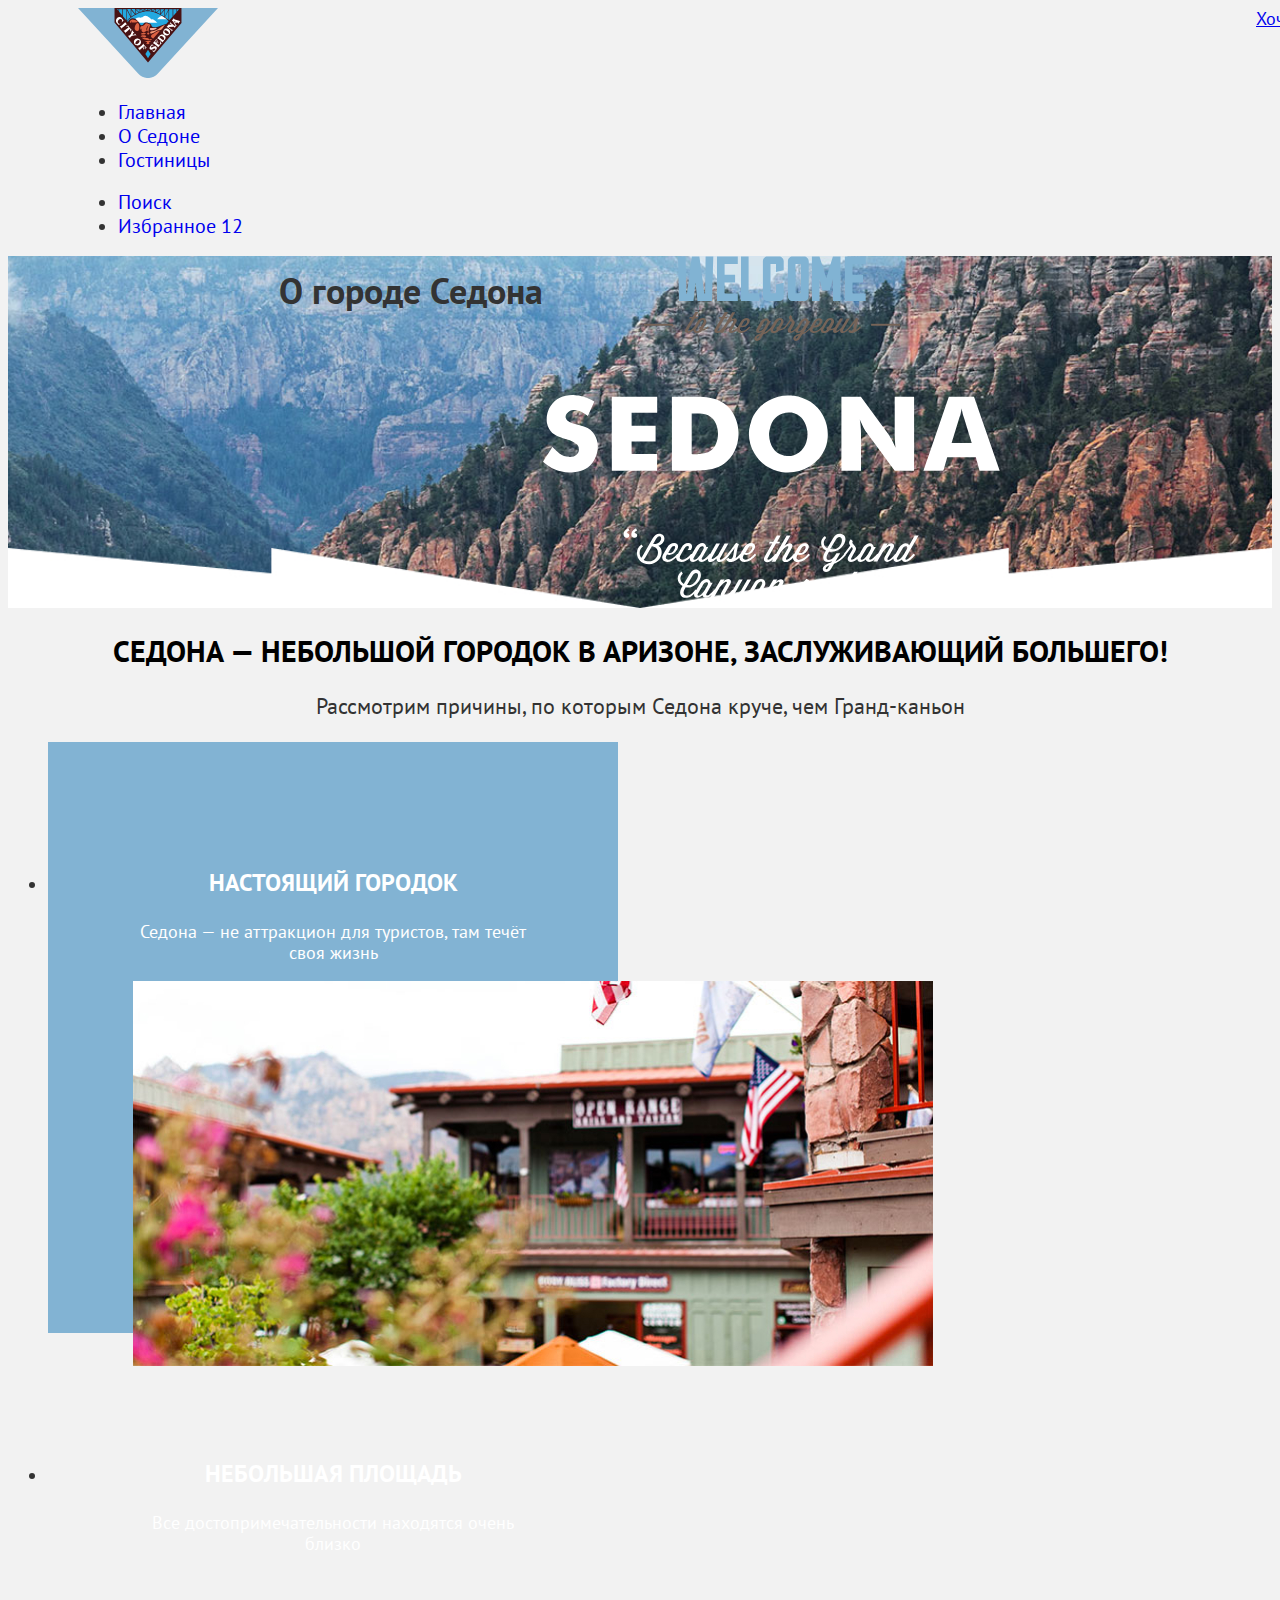
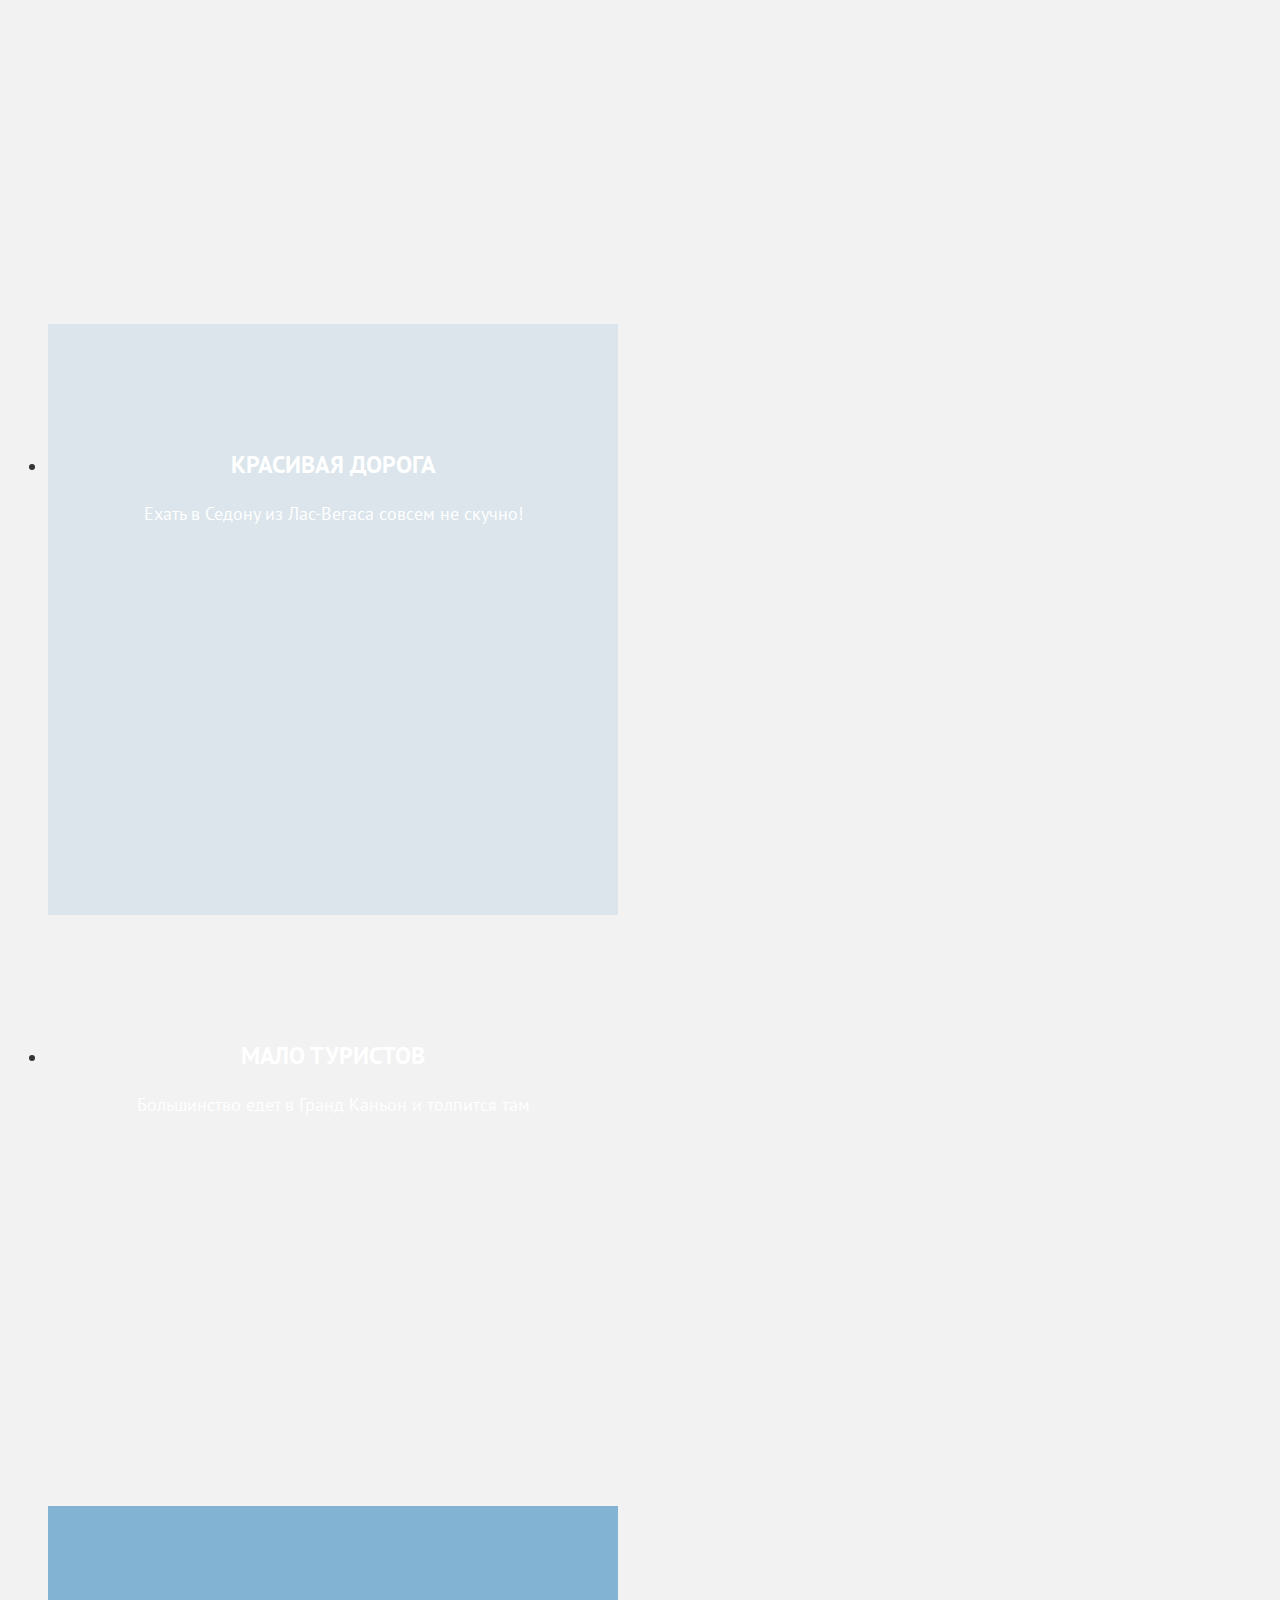
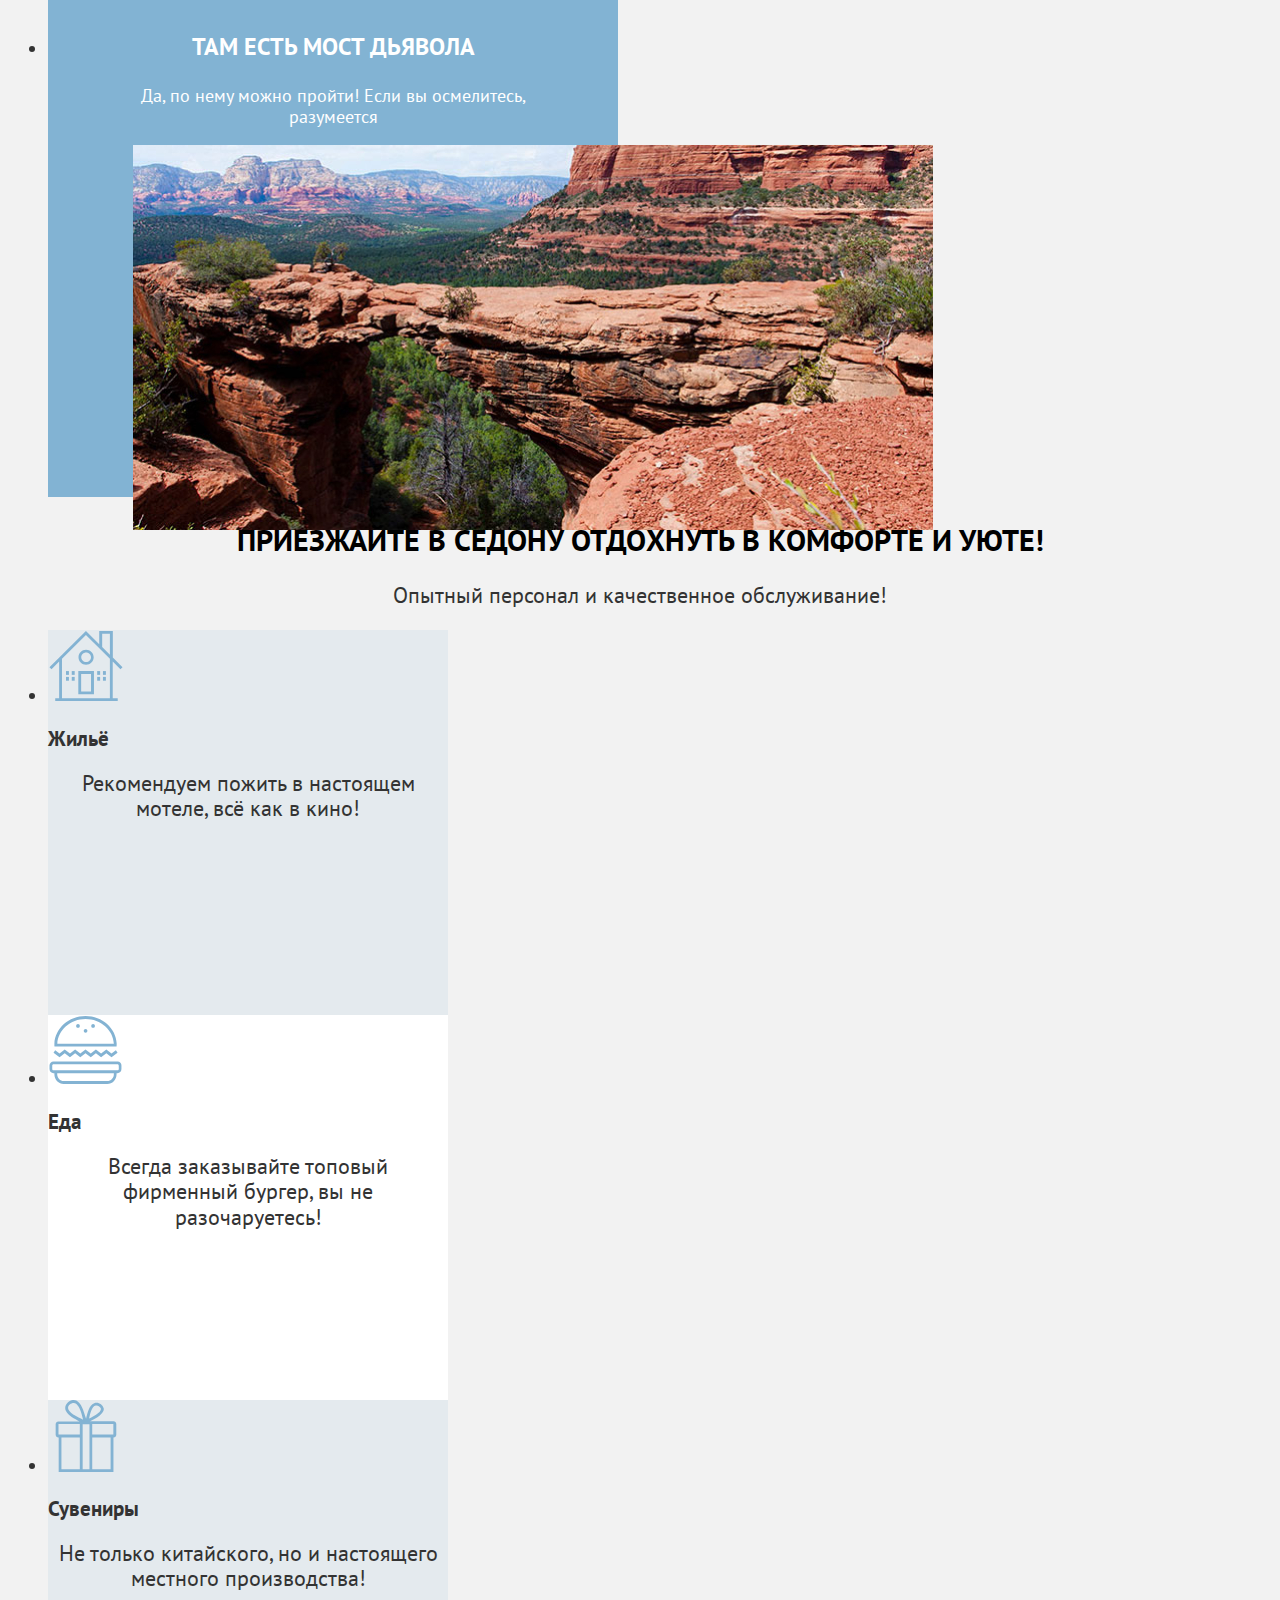
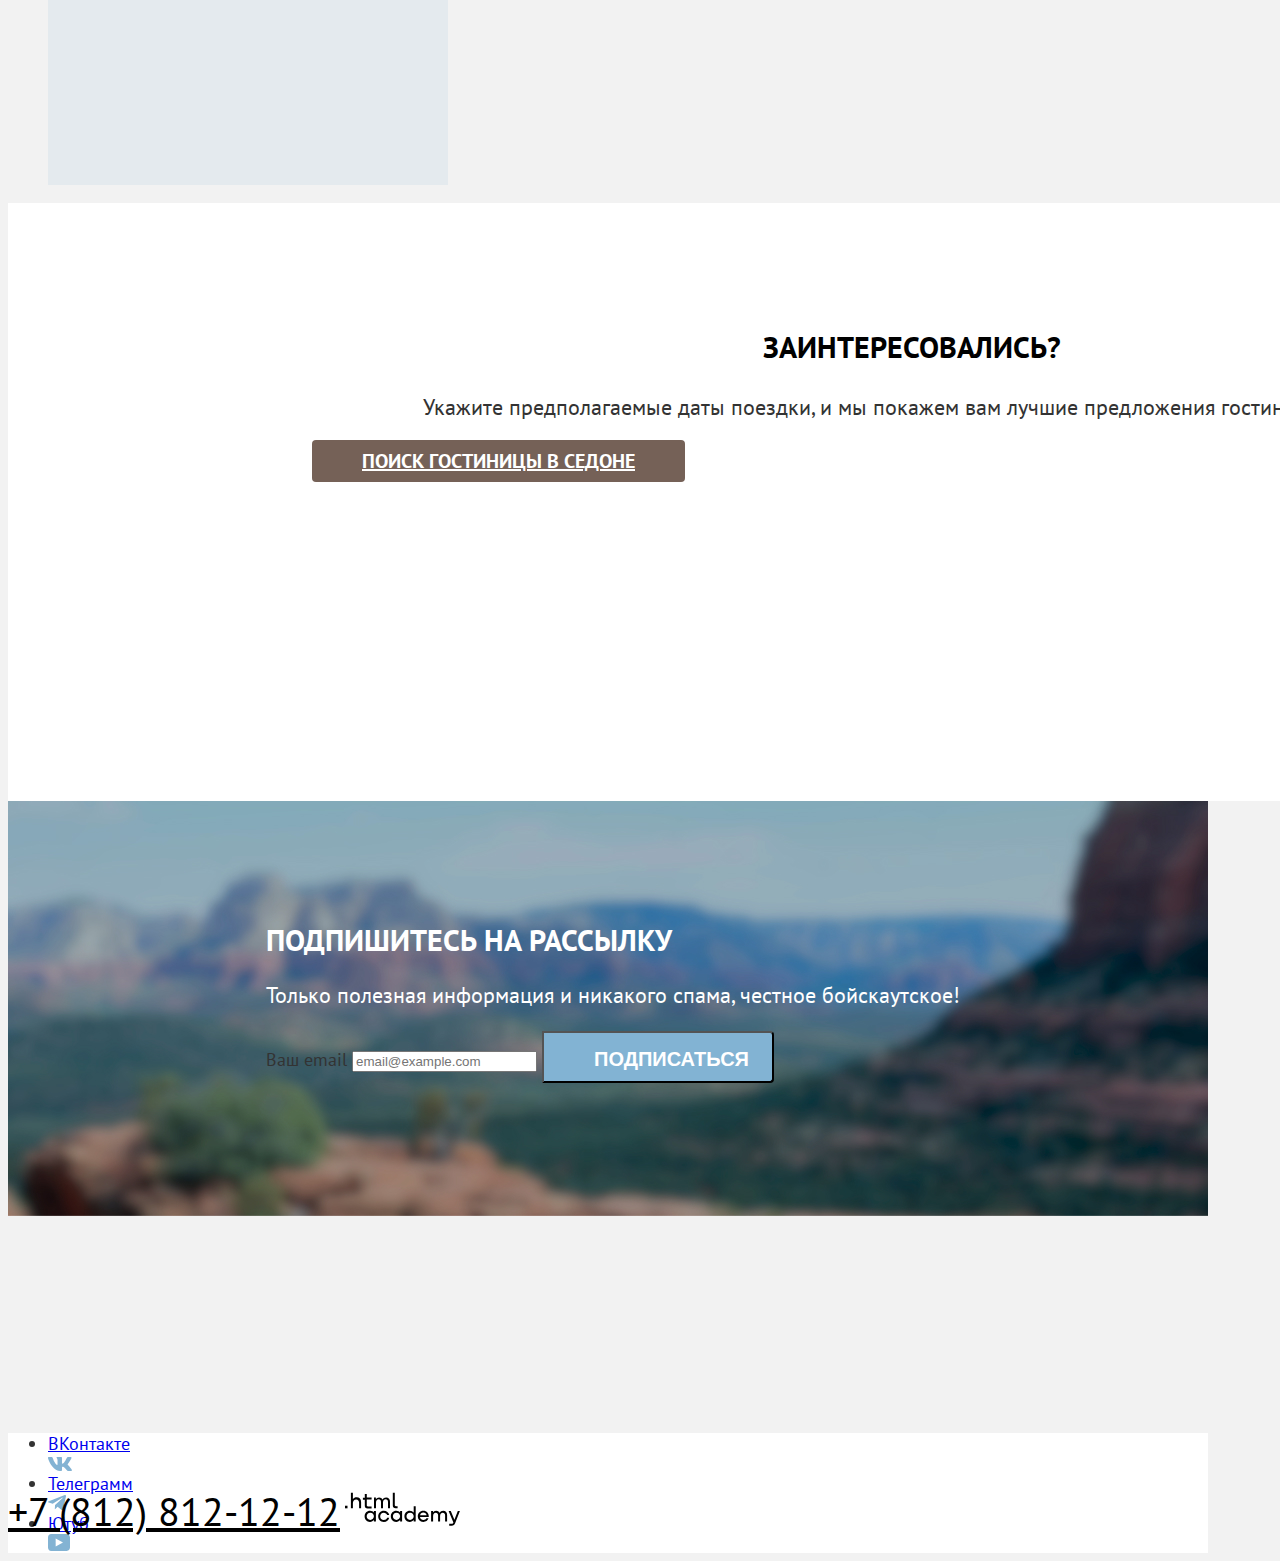
<file: index.html>
<!DOCTYPE html>
<html lang="ru">
  <head>
    <meta charset="utf-8">
    <link rel="stylesheet" href="styles/style.css">
<link rel="preconnect" href="https://fonts.googleapis.com">
<link rel="preconnect" href="https://fonts.gstatic.com" crossorigin>
<link href="https://fonts.googleapis.com/css2?family=PT+Sans:wght@400;700&display=swap" rel="stylesheet">
<title>Седона</title>
  </head>
  <body>

<header class="page-header" data-test="header">
  <nav class="navigation">
  <a class="navigation-logo" href="index.html" aria-current="page">
    <img src="images/logo.svg" alt="city of sedona" class="logo" width="140" height="70"></a>
      <ul class="navigation-list">
        <li class="navigation-item"><a class=navigation-link href="#">Главная</a></li>
        <li class="navigation-item"><a class=navigation-link href="#">О Седоне</a></li>
        <li class="navigation-item"><a class=navigation-link href="catalog.html">Гостиницы</a></li>
        </ul>
    <ul class="navigation-user">
        <li class="navigation-user-item">
          <a class="navigation-link" href="#">
          <span class="visually-hidden">
          Поиск
        </span>
        <!-- <img class="search" src="images/icons/search.svg" width="20" height="20" alt="search"> -->
      </a></li>
        <li class="navigation-user-item"><a class="navigation-link" href="#">
          <span class="visually-hidden">
          Избранное
        </span>
        <!-- <img class="favorite" src="images/icons/heart.svg" width="20" height="20" alt="favorite"> -->
        <span class="favorite">12</span>
      </a></li>
    </ul>
  </nav>
  <a class="header-button" href="search">Хочу сюда!</a>
</header>

<main class="main-index" data-test="main">
 <section class="intro">
  <h1 class="visually-hidden">О городе Седона</h1>
    <img src="images/welcome.svg" width="458" height="352" alt="welcome">
  </section>

    <section class="advantages" data-test="advantages">
    <h2 class="advantages-title">Седона — небольшой городок в Аризоне, заслуживающий большего!</h2>
    <p class="advantages-title-text">Рассмотрим причины, по которым Седона круче, чем Гранд-каньон</p>
      <ul class="advantages-list">
<li class="advantages-item">
  <!-- добавить основным цвет потомка? или четное нечетное -->
  <h3>Настоящий городок</h3>
<p class="advantages-description">Седона — не аттракцион для туристов, там течёт своя жизнь</p>
<img src="images/advantages-1.jpg" width="800" height="385" alt="Здание с флагом">
</li>
<li class="advantages-item">
  <h3>Небольшая площадь</h3>
<p class="advantages-description">Все достопримечательности находятся очень близко</p>
</li>
<li class="advantages-item">
  <h3>Красивая дорога</h3>
<p class="advantages-description">Ехать в Седону из Лас-Вегаса совсем не скучно!</p>
</li>
<li class="advantages-item">
  <h3>Мало туристов</h3>
<p class="advantages-description">Большинство едет в Гранд Каньон и толпится там</p>
</li>
<li class="advantages-item">
  <h3>Там есть мост дьявола</h3>
<p class="advantages-description">Да, по нему можно пройти! Если вы осмелитесь, разумеется</p>
<img src="images/advantages-2.jpg" width="800" height="385" alt="Каменный мост">
</li>
</ul>
    </section>

    <section class="services">
      <h2 class="services-title">Приезжайте в Седону отдохнуть в комфорте и уюте!</h2>
      <p class="services-description">Опытный персонал и качественное обслуживание!</p>
      <ul class="services-list">
        <li class="services-item">
          <img src="images/advantage-icon.svg" alt="house" width="75" height="72">
          <!-- изображения не добавлять в разметку, добавляем в стили ксс -->
      <h3 class="services-subtitle">Жильё</h3>
      <p class="services-description">Рекомендуем пожить в настоящем мотеле, всё как в кино!</p>
      </li>
      <li class="services-item">
        <img src="images/advantage-icon-hamburger.svg" alt="hamburger" width="74" height="70">
        <h3 class="services-subtitle">Еда</h3>
        <p class="services-description">Всегда заказывайте топовый фирменный бургер, вы не разочаруетесь!</p>
        </li>
        <li class="services-item">
          <img src="images/advantage-icon-gift.svg" alt="gift" width="75" height="72">
          <h3 class="services-subtitle">Сувениры</h3>
          <p class="services-description">Не только китайского, но и настоящего местного производства!</p>
          </li>
</ul>
    </section>

    <section class="search-hotels" data-test="search">
      <!-- <h2 class="search-hotels visually-hidden">Поиск гостиниц</h2> -->
      <h3 class="search-hotels-title">Заинтересовались?</h3>
      <p class="search-hotels-description">Укажите предполагаемые даты поездки, и мы покажем вам лучшие предложения гостиниц в Седоне</p>
      <a class="search-hotels-button" href="catalog.html">Поиск гостиницы в Седоне</a>
    </section>

    <!-- <form action="https://echo.htmlacademy.ru" action="#" method="post">
      <label for="appoitment-date">Дата Заезда</label>
      <input type="text" id="appoitment-date" name="appoitment-date" placeholder="01.01.2020" >
      <label for="appoitment-date">Дата Выезда</label>
      <input type="text" id="appoitment-date" name="appoitment-date" placeholder="01.01.2020" >
      Взрослые
      Дети
      <button type="submit">Отправить</button>
    </form> -->

    <section class="subscribe" data-test="subscribe">
      <h2 class="subscribe-title">Подпишитесь на рассылку</h2>
      <p class="subscribe-description">Только полезная информация и никакого спама, честное бойскаутское!</p>
      <form class="subscribe-form" action="https://echo.htmlacademy.ru/" method="post">
        <label class="visually-hidden" for="subscribe">Ваш email</label>
        <input class="field" placeholder="email@example.com" type="email" name="newsletter-email" id="newsletter-email" required>
        <button class="button-subscribe" type="submit">Подписаться</button>
      </form>
    </section>

    <footer data-test="footer">
      <ul class="social-list">
          <li class="social-item">
              <a class="button" href="#">
                <span class="visually-hidden">ВКонтакте</span>
  <img src="images/social-vk.svg" alt="vk">
              </a>
          </li>
            <li class="social-item">
              <a class="button" href="#">
                <span class="visually-hidden">Телеграмм</span>
                <img src="images/social-telegram.svg" alt="tg">
                <!-- не добавлять иконки, будут через стили -->
              </a>
            </li>
            <li class="social-item">
              <a class="button" href="#">
                <span class="visually-hidden">Ютуб</span>
                <img src="images/social-youtube.svg" alt="youtube">
              </a>
            </li>
          </ul>
          <a class="contacts-address-phone" href="tel:+78128121212">+7 (812) 812-12-12</a>
          <a href="#"><img src="images/html-academy.svg" alt="htmlacademy" class="logo"></a>
          <!-- не добавлять изобраджение тэг хтмлакадемии -->
    </footer>
</main>
  </body>
</html>
</file>
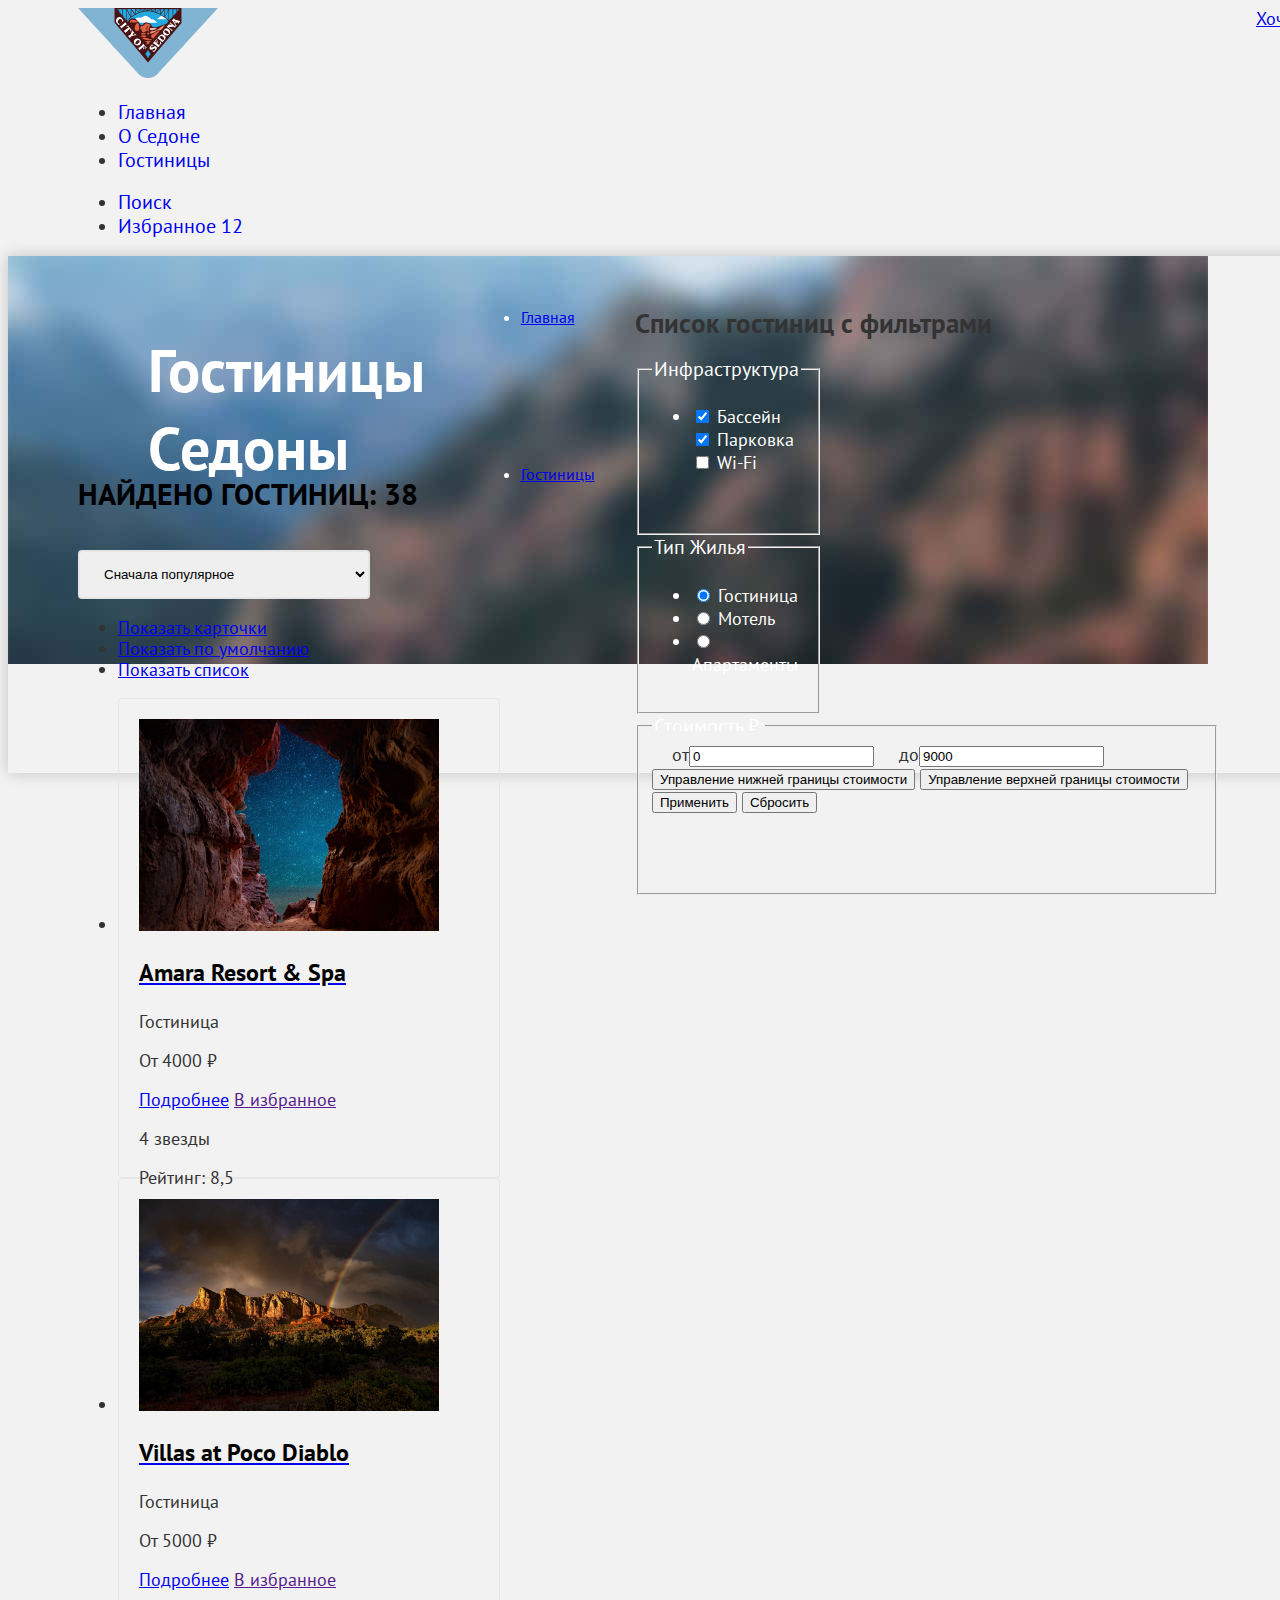
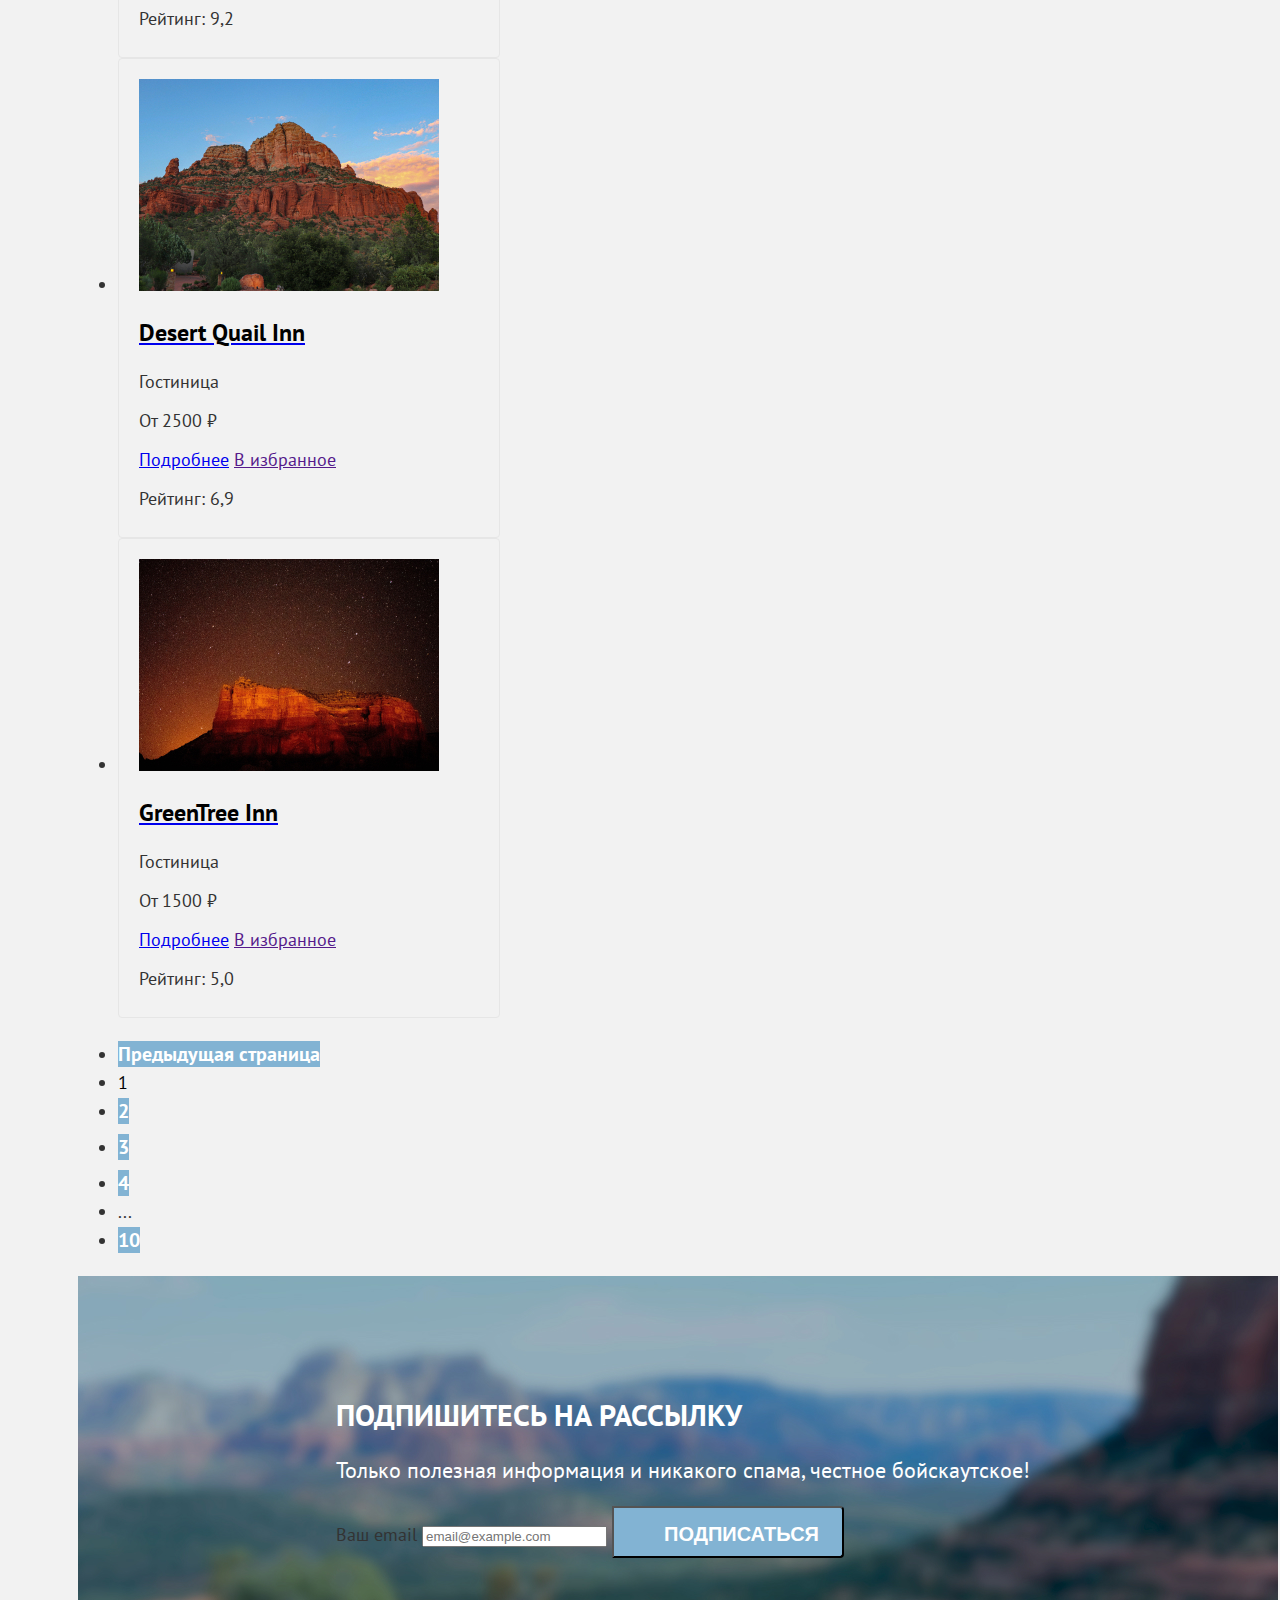
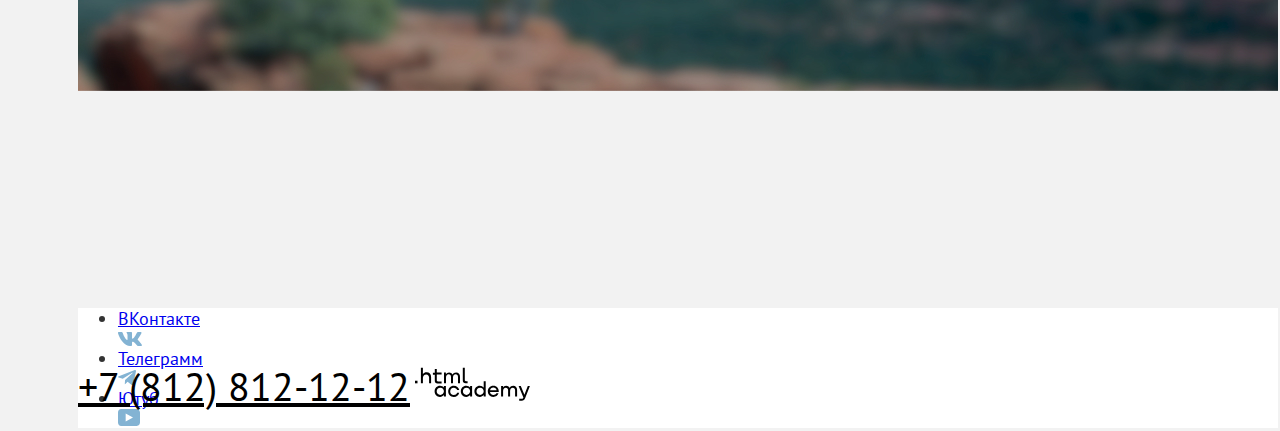
<file: catalog.html>
<!DOCTYPE html>
<html lang="ru">
<head>
    <meta charset="UTF-8">
    <link rel="stylesheet" href="styles/style.css">
<link rel="preconnect" href="https://fonts.googleapis.com">
<link rel="preconnect" href="https://fonts.gstatic.com" crossorigin>
<link href="https://fonts.googleapis.com/css2?family=PT+Sans:wght@400;700&display=swap" rel="stylesheet">
    <meta name="viewport" content="width=device-width, initial-scale=1.0">
    <title>Гостиницы Седоны</title>
</head>
<body>
  <header class="page-header" data-test="header">
    <nav class="navigation">
    <a class="navigation-logo" href="index.html" aria-current="page">
      <img src="images/logo.svg" alt="city of sedona" class="logo" width="140" height="70"></a>
        <ul class="navigation-list">
          <li class="navigation-item"><a class=navigation-link href="#">Главная</a></li>
          <li class="navigation-item"><a class=navigation-link href="#">О Седоне</a></li>
          <li class="navigation-item"><a class=navigation-link href="catalog.html">Гостиницы</a></li>
          </ul>
      <ul class="navigation-user">
          <li class="navigation-user-item">
            <a class="navigation-link" href="#">
            <span class="visually-hidden">
            Поиск
          </span>
          <!-- <img class="search" src="images/icons/search.svg" width="20" height="20" alt="search"> -->
        </a></li>
          <li class="navigation-user-item"><a class="navigation-link" href="#">
            <span class="visually-hidden">
            Избранное
          </span>
          <!-- <img class="favorite" src="images/icons/heart.svg" width="20" height="20" alt="favorite"> -->
          <span class="favorite">12</span>
        </a></li>
      </ul>
    </nav>
    <a class="header-button" href="search">Хочу сюда!</a>
  </header>

    <main class="main-inner" data-test="main">
      <header class="inner-header">
        <h1 class="inner-header-title">Гостиницы Седоны</h1>
        <ul class="breadcrumbs">
          <li class="breadcrumbs-item">
          <a class="breadcrumbs-link" href="index.html">Главная</a>
          </li>
          <li class="breadcrumbs-item">
          <a class="breadcrumbs-link" href="catalog.html">Гостиницы</a>
          </li>
          </ul>

      <section class="filters" data-test="filter">
        <h2 class="visually-hidden">Список гостиниц с фильтрами</h2>
        <form class="catalog-filter" action="https://echo.htmlacademy.ru/" method="get">

          <fieldset class="catalog-filter-group" data-test="filter">
            <legend class="catalog-filter-title">Инфраструктура</legend>
            <ul class="catalog-filter-list">
              <li class="catalog-filter-item">
            <label class="control">
              <input class="control-input" type="checkbox" name="swiming-pool" checked>
              Бассейн
            </label>
            <label class="control">
              <input class="control-input" type="checkbox" name="parking" checked>
              Парковка
            </label>
            <label class="control">
              <input class="control-input" type="checkbox" name="wi-fi">
              Wi-Fi
            </label>
            </li>
            </ul>
          </fieldset>
<fieldset class="catalog-filter-group">
          <legend class="catalog-filter-title">Тип жилья</legend>
          <ul class="catalog-filter-list">
            <li class="catalog-filter-item">
              <label class="control">
                <input class="control-input" type="radio" name="product-group" value="hotel" checked>
            Гостиница
              </label>
            </li>
            <li class="catalog-filter-item">
              <label class="control">
                <input class="control-input" type="radio" name="product-group" value="motel">
            Мотель
              </label>
            </li>
            <li class="catalog-filter-item">
              <label class="control">
                <input class="control-input" type="radio" name="product-group" value="appartment">
            Апартаменты
              </label>
            </li>
          </ul>
        </fieldset>
<fieldset class="catalog-filter-group-price">
  <legend class="catalog-filter-title">Стоимость <span>₽:</span></legend>
  <label class="filter-range-control">от<input type="text" name="min-interval" value="0"></label>
  <label class="ilter-range-control">до<input type="text" name="max-interval" value="9000"></label>
  <button class="filter-range-handle-min" type="button">
    <span class="visually-hidden">Управление нижней границы стоимости</span>
  </button>
  <button class="filter-range-handle-max" type="button">
    <!-- class="range-toggle toggle-max" -->
    <span class="visually-hidden">Управление верхней границы стоимости</span>
  </button>
  <button class="catalog-filter-button" type="submit">Применить</button>
<button class="catalog-filter-button" type="reset">Сбросить</button>
</form>
</fieldset>
</section>
</header>

<section class="catalog" data-test="catalog">
  <h2 class="catalog-products-title">Найдено гостиниц: 38</h2>
        <select class="select-control" aria-label="Сортировка">
          <option value="popular">Сначала популярное</option>
          <option value="cheap">Сначала дешёвое</option>
          <option value="expensive">Сначала дорогое</option>
        </select>
      <ul class="view-buttons">
        <li class="view-buttons-item">
        <a class="view-button-card" href="#">
          <span class="visually-hidden">Показать карточки</span>
        </a></li>
        <li class="view-buttons-item">
        <a class="view-button-default" href="#" >
          <span class="visually-hidden">Показать по умолчанию</span>
        </a></li>
        <li class="view-buttons-item">
        <a class="view-button-list" href="#" >
          <span class="visually-hidden">Показать список</span>
        </a></li>
      </ul>

        <ul class="product-list">
          <li class="product-card">
          <a class="product-card-link" href="product.html">
            <img class="product-card-image" src="images/hotel-1.jpg" alt="Amara" width="300" height="212">
            <h3 class="product-card-title">Amara Resort & Spa</h3>
          </a>
          <p class="product-card-text">Гостиница</p>
          <p class="product-card-price">От 4000 ₽</p>
          <a class="product-card-button-more" href="#">Подробнее</a>
          <a class="product-card-button-favorites" href="">В избранное</a>
          <!-- <button class="product-card-button-favorites">В избранное</button> -->
          <p class="product-card-button-favorites"><span class="visually-hidden">4 звезды</span></p>
          <!-- <span class="product-card-button-stars">4 звезды<img src="images/icons/4stars.svg" alt="4stars"></span> -->
          <p class="product-card-button-rating">Рейтинг: <span>8,5</span></p>
        </li>

        <li class="product-card">
          <a class="product-card-link" href="product.html">
            <img class="product-card-image" src="images/hotel-2.jpg" alt="Villas" width="300" height="212">
            <h3 class="product-card-title">Villas at Poco Diablo</h3>
          </a>
          <p class="product-card-text">Гостиница</p>
          <p class="product-card-price">От 5000 ₽</p>
          <a class="product-card-button button" href="#">Подробнее</a>
          <a class="product-card-button-favorites" href="">В избранное</a>
          <!-- <button class="product-card-button-favorites">В избранное</button> -->
          <!-- <span class="product-card-button-stars">4 звезды<img src="images/icons/4stars.svg" alt="4stars"></span> -->
          <p class="product-card-button-rating">Рейтинг: <span>9,2</span></p>
          <!-- <span class="product-card-button-rating">Рейтинг: 9,2</span> -->
        </li>

        <li class="product-card">
          <a class="product-card-link" href="product.html">
            <img class="product-card-image" src="images/hotel-3.jpg" alt="Desert" width="300" height="212">
            <h3 class="product-card-title">Desert Quail Inn</h3>
          </a>
          <p class="product-card-text">Гостиница</p>
          <p class="product-card-price">От 2500 ₽</p>
          <a class="product-card-button button" href="#">Подробнее</a>
          <a class="product-card-button-favorites" href="">В избранное</a>
          <!-- <button class="product-card-button-favorites">В избранное</button> -->
          <!-- <span class="product-card-button-stars">3 звезды<img src="images/icons/3stars.svg" alt="3stars"></span> -->
          <p class="product-card-button-rating">Рейтинг: <span>6,9</span></p>
          <!-- <span class="product-card-button-rating">Рейтинг: 6,9</span> -->
        </li>

        <li class="product-card">
          <a class="product-card-link" href="product.html">
            <img class="product-card-image" src="images/hotel-4.jpg" alt="GreenTree" width="300" height="212">
            <h3 class="product-card-title">GreenTree Inn</h3>
          </a>
          <p class="product-card-text">Гостиница</p>
          <p class="product-card-price">От 1500 ₽</p>
          <a class="product-card-button button" href="#">Подробнее</a>
          <a class="product-card-button-favorites" href="">В избранное</a>
          <!-- <button class="product-card-button-favorites">В избранное</button> -->
          <!-- <span class="product-card-button-stars">2 звезды<img src="images/icons/2stars.svg" alt="2stars"></span> -->
          <p class="product-card-button-rating">Рейтинг: <span>5,0</span></p>
          <!-- <span class="product-card-button-rating">Рейтинг: 5,0</span> -->
        </li>
        </ul>
        <ul class="pagination">
          <li class="pagination-item">
            <a class="pagination-link pagination-prev pagination-disabled">
              <span class="visually-hidden">Предыдущая страница</span>
            </a>
          </li>
          <li class="pagination-item">
            <a class="pagination-link-active">1</a>
          </li>
          <li class="pagination-item">
            <a class="pagination-link" href="#">2</a>
          </li>
          <li class="pagination-item">
            <a class="pagination-link" href="#">3</a>
          </li>
          <li class="pagination-item">
            <a class="pagination-link" href="#">4</a>
          </li>
          <li class="pagination-item">
              <span class="pagination-more">...</span>
          </li>
          <li class="pagination-item">
            <a class="pagination-link" href="#">10</a>
          </li>
        </ul>
</section>

<!-- добавить доплкасс на секцию с картинкой -->
<section class="subscribe" data-test="subscribe">
  <h2 class="subscribe-title">Подпишитесь на рассылку</h2>
  <p class="subscribe-description">Только полезная информация и никакого спама, честное бойскаутское!</p>
  <form class="subscribe-form" action="https://echo.htmlacademy.ru/" method="post">
    <label class="visually-hidden" for="subscribe">Ваш email</label>
    <input class="field" placeholder="email@example.com" type="email" name="newsletter-email" id="newsletter-email" required>
    <button class="button-subscribe" type="submit">Подписаться</button>
  </form>
</section>

<footer data-test="footer">
  <ul class="social-list">
      <li class="social-item">
          <a class="button" href="#">
            <span class="visually-hidden">ВКонтакте</span>
<img src="images/social-vk.svg" alt="vk">
          </a>
      </li>
        <li class="social-item">
          <a class="button" href="#">
            <span class="visually-hidden">Телеграмм</span>
            <img src="images/social-telegram.svg" alt="tg">
            <!-- не добавлять иконки, будут через стили -->
          </a>
        </li>
        <li class="social-item">
          <a class="button" href="#">
            <span class="visually-hidden">Ютуб</span>
            <img src="images/social-youtube.svg" alt="youtube">
          </a>
        </li>
      </ul>
      <a class="contacts-address-phone" href="tel:+78128121212">+7 (812) 812-12-12</a>
      <a class="footer-logo" href="#"><img src="images/html-academy.svg" alt="htmlacademy" class="logo"></a>
      <!-- не добавлять изобраджение тэг хтмлакадемии -->
</footer>
  </main>
</body>
</html>
</file>
<file: styles/style.css>
/* <style>
@import url('https://fonts.googleapis.com/css2?family=PT+Sans:wght@400;700&display=swap')
</style> */

.pt-sans-regular {
    font-family: "PT Sans", sans-serif;
    font-weight: 400;
    src: url("../fonts/ptsans-400.woff2") format("woff2");
    font-style: normal;
    font-display: swap;
  }

  .pt-sans-bold {
    font-family: "PT Sans", sans-serif;
    font-weight: 700;
    src: url("../fonts/ptsans-700.woff2") format("woff2");
    font-style: normal;
    font-display: swap;
  }

  :root {
    --texts-second: #333;
    --texts-error: #ff5757;
    --texts-hover: #756157;
    --texts-active: rgba(117, 97, 87, 0.3);
    --texts-texts-basic: #000;
    --texts-background-deafault: #fff;
    --texts-background-small: rgba(255, 255, 255, 0.3);
    --texts-background-hover: rgba(255, 255, 255, 0.6);
    --texts-background-active: rgba(255, 255, 255, 0.3);
    --buttons-basic: #756157;
    --buttons-second: #82b3d3;
    --buttons-select: #7db54f;
    --buttons-disabled: #e5e5e5;
    --buttons-brown-hover: #615048;
    --buttons-blue-hover: #68a2ca;
    --buttons-green-hover: #6c9e42;
    --background-basic-1: #fff;
    --background-basic-2: rgba(0, 0, 0, 0.3);
    --background-basic-3: #82b3d3;
    --background-second-1: rgba(131, 179, 211, 0.12);
    --background-second-2: rgba(131, 179, 211, 0.2);
    --icons-basic: #000;
    --icons-second: #83b3d3;
    --icons-text: #7db54f;
    --icons-hover: #756157;
    --icons-active: rgba(117, 97, 87, 0.3);
    --icons-second-hover: #68a2ca;
    --icons-second-active: rgba(104, 162, 202, 0.3);
    --forms-inputs: #3f5e72;
    --forms-elements-1: #e5e5e5;
    --forms-elements-2: #f2f2f2;
  }

body {
    font-family: "PT Sans", sans-serif;
    font-size: 18px;
    line-height: 21px;
    font-weight: 400;
    font-style: normal;
	  color: #333333;
	  background-color: #F2F2F2
}

header {
    display: flex;
    width: 100%;
    margin: 0 auto;
    justify-content: space-between;
    padding: 0 70px 0 70px;

}

.navigation-link{
  line-height: 24px;
  font-size: 20px;
  text-align: center;
  text-decoration: none;

}


.intro {
    display: flex;
    justify-content: center;
    background-image: url(/images/index-background.jpg);
    background-position: left bottom;
    background-size: 100% auto;
    /* 1200px 485px */
}

.advantages-title {
font-size: 30px;
line-height: 120%;
text-transform: uppercase;
text-align: center;
color: #000;
  }

.advantages-title-text{
font-weight: 400;
font-size: 22px;
line-height: 118%;
text-align: center;
color: #333;
}

.advantages h3{
  font-size: 24px;
  line-height: 117%;
  text-transform: uppercase;
  text-align: center;
  color: var(--texts-background-deafault);
}

.advantages-description{
  line-height: 117%;
  text-align: center;
  color: var(--texts-background-deafault);
}

.advantages-item{
  padding: 103px 85px;
  width: 400px;
  height: 385px;
  background: var(--buttons-second);
}
.advantages-item:nth-child(2n){
  background: var(--buttons-second-1);
}

.advantages-item:nth-child(3){
  background: var(--background-second-2);
}

.services-title{
  font-size: 30px;
  line-height: 120%;
  text-transform: uppercase;
  text-align: center;
  color: var(--texts-texts-basic);
}

.services-description{
font-size: 22px;
line-height: 118%;
text-align: center;
color: var(--texts-second);
}

.services-item{
  width: 400px;
  height: 385px;
  background: var(--background-second-1);
}
.services-item:nth-child(2){
  background: var(--texts-background-deafault);
}

.search-hotels{
  padding: 96px 304px;
  width: 1200px;
  height: 406px;
  background: var(--texts-background-deafault);
}

.search-hotels-title{
  font-size: 30px;
  line-height: 120%;
  text-transform: uppercase;
  text-align: center;
  color: var(--texts-texts-basic);
}
.search-hotels-description{
  font-size: 22px;
  line-height: 118%;
  text-align: center;
  color: var(--texts-second);
}
.search-hotels-button{
font-weight: 700;
font-size: 20px;
line-height: 180%;
text-transform: uppercase;
text-align: center;
color: var(--texts-background-deafault);
  border-radius: 4px;
  padding: 8px 50px;
  width: 375px;
  height: 52px;
  background: var(--texts-hover);
}

.subscribe{
  padding: 96px 258px 104px 258px;
  width: 1200px;
  height: 414px;
  background: url(../images/Subscribe.jpg);
  background-repeat: no-repeat;
}

.subscribe-title{
  font-weight: 700;
  font-size: 30px;
  line-height: 120%;
  text-transform: uppercase;
  color: var(--texts-background-deafault);
}
.subscribe-description{
  font-size: 22px;
  line-height: 118%;
  color: var(--texts-background-deafault);
}

.subscribe-form{
/* border-radius: 4px 0 0 4px;
padding: 12px 20px;
width: 452px;
height: 52px;
background: var(--forms-elements-2); */
width: 684px;
height: 214px;
}

.button-subscribe{
border-radius: 0 4px 4px 0;
padding: 8px 50px;
width: 232px;
height: 52px;
background: var(--buttons-second);
font-weight: 700;
font-size: 20px;
line-height: 180%;
text-transform: uppercase;
color: var(--texts-background-deafault);
}

footer{
width: 1200px;
height: 120px;
background: var(--texts-background-deafault);
}

.social-list{
  width: 142px;
  height: 40px;
}
.social-item{
  /* padding: 0px 10px; */
  width: 47px;
  height: 40px;
}

.contacts-address-phone{
  font-size: 40px;
  line-height: 100%;
  text-transform: uppercase;
  text-align: center;
  color: var(--texts-texts-basic);
}

.footer-logo{
  width: 115px;
  height: 33px;
}

.main-inner{
  box-shadow: 0 0 15px 0 rgba(0, 0, 0, 0.2);
  background: url(../images/hotels-sedona.jpg);
  background-repeat: no-repeat;
  padding: 35px 70px 70px 70px;
width: 1200px;
height: 412px;

}

.inner-header-title{
  width: 494px;
height: 78px;
  font-weight: 700;
  font-size: 60px;
  line-height: 130%;
  color: var(--texts-background-deafault);
}

.breadcrumbs{
  width: 114px;
  height: 21px;
font-size: 16px;
line-height: 131%;
color: var(--texts-background-deafault);
}

.breadcrumbs-item{
width: 150px;
height: 157px;
}

.filters{
  width: 1060px;
  height: 160px;
}

.catalog-filter-group{
  width: 150px;
  height: 157px;
}
.catalog-filter-title{
  font-size: 20px;
  line-height: 120%;
  text-transform: capitalize;
  color: var(--texts-background-deafault);
}
.catalog-filter-list{
  width: 112px;
height: 101px;
}
.catalog-filter-item{
  width: 112px;
  height: 23px;
font-size: 18px;
line-height: 128%;
color: var(--texts-background-deafault);
}

.catalog-filter-group-price{
  width: 549px;
  height: 160px;
}
.filter-range-control{
  border-radius: 4px 0 0 4px;
  padding: 12px 20px;
  width: 143px;
  height: 48px;
  background: var(--forms-elements-2);
}
filter-range-handle-min
filter-range-handle-max

.catalog-filter-button{
  border-radius: 4px;
  padding: 8px 50px;
  width: 191px;
  height: 36px;
  background: var(--buttons-second);
  /* не меняется кнопка!!!! */
}

/* .catalog{
  padding: 50px 70px 60px 70px;
  width: 1200px;
  height: 1235px;
  background: var(--texts-background-deafault);
} */

.catalog-products-title{
  width: 1060px;
  height: 49px;
font-size: 30px;
line-height: 120%;
text-transform: uppercase;
color: var(--texts-texts-basic);
}

.select-control{
  border: 2px solid var(--buttons-disabled);
  border-radius: 4px;
  padding: 14px 20px;
  width: 292px;
  height: 49px;
}

.popular, .cheap, .expensive{
  border: 2px solid var(--texts-texts-basic);
  border-radius: 4px;
  padding: 14px 12px;
  width: 48px;
  height: 48px;
}

.product-card{
border: 1px solid #e6e6e6;
border-radius: 4px;
padding: 20px;
width: 340px;
height: 438px;
}

.product-card-title{
  font-family: var(--font-family);
  font-weight: 700;
  font-size: 24px;
  line-height: 117%;
  color: var(--texts-texts-basic);
}





.pagination-link{
  font-size: 20px;
  line-height: 36px;
  font-weight: 700;
  text-align: center;
  background: #82b3d3;
  color: #ffffff;
  text-decoration: none;
}

.pagination-link-active {
  color: #000000;
  background: #F2F2F2;
}
</file>
